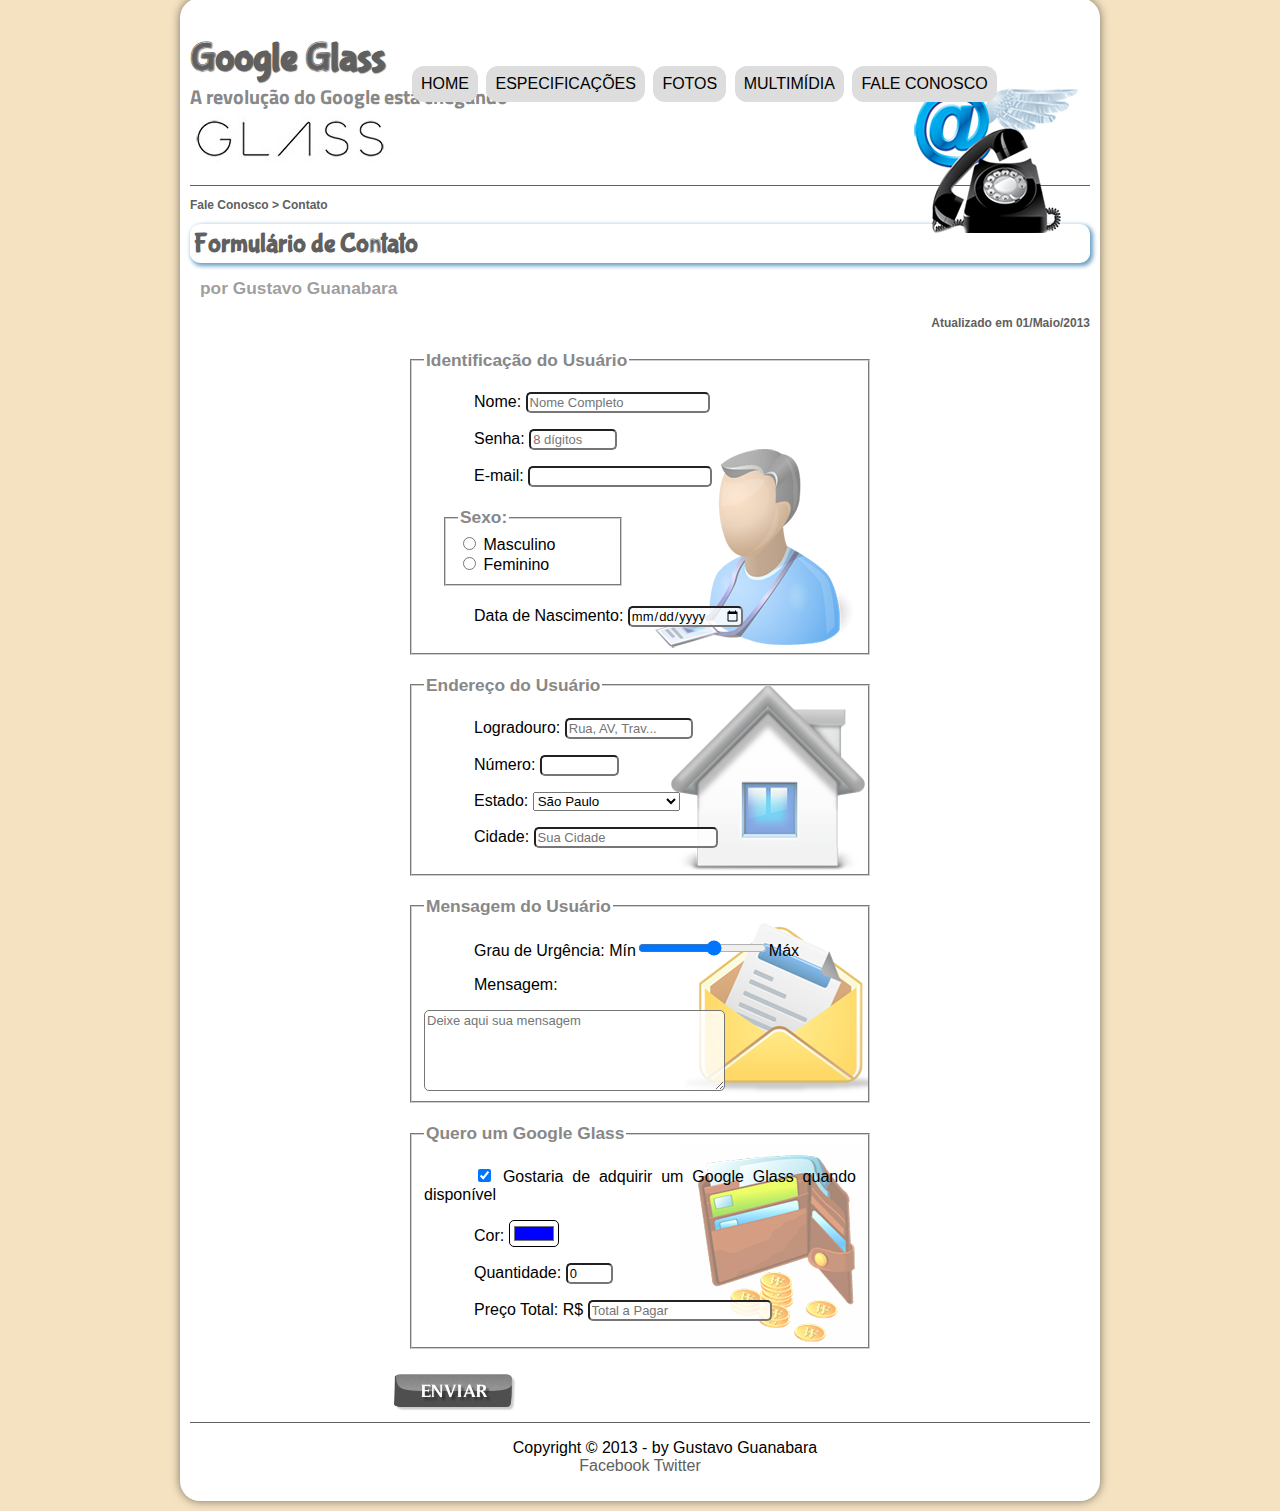
<file: fale-conosco.html>
<!DOCTYPE html5>
<html lang="pt-br">
<head>
    <meta charset="UTF-8"/>
    <title>Tudo sobre Google Glass</title>
  <link rel="stylesheet" href="_css/estilo.css"/>
  <link rel="stylesheet" href="_css/form.css"/>
</head>
<script language="javascript" src="_javascript/funcoes.js"></script>
  <script>
    function calc_total() {
       var qtd = parseInt(document.getElementById('cQtd').value);
       tot = qtd * 1500;
       document.getElementById('cTot').value=tot;
    }
  </script>

<body>
<div id="Interface">

  <header id="cabecalho">
    <hgroup>
  <h1>Google Glass</h1>
  <h2>A revolução do Google está chegando</h2>
</hgroup>
<img id="icone" src="_imagens/contato.png">
 <nav id="menu">
  <h1>Menu Principal</h1>
   <ul type= "disc">
     <li onmouseover="mudaFoto('_imagens/home.png')" onmouseout="mudaFoto('_imagens/contato.png')"><a href="index.html">Home</a></li>
     <li onmouseover="mudaFoto('_imagens/especificacoes.png')" onmouseout="mudaFoto('_imagens/contato.png')"><a href="specs.html">Especificações</a></li>
     <li onmouseover="mudaFoto('_imagens/fotos.png')" onmouseout="mudaFoto('_imagens/contato.png')
     "><a href="fotos.html">Fotos</a></li>
     <li onmouseover="mudaFoto('_imagens/multimidia.png')" onmouseout="mudaFoto('_imagens/contato.png')"><a href="multimidia.html">Multimídia</a></li>
     <li onmouseover="mudaFoto('_imagens/contato.png')" onmouseout="mudaFoto('_imagens/contato.png')"><a href="fale-conosco.html">Fale conosco</a></li>
   </ul>
 </nav>
</header>

<section id="corpo-full">
  <article id="noticia-principal"> 
     <hgroup>
       <header id="cabecalho-artigo">
     <h3>Fale Conosco > Contato</h3>
     <h1>Formulário de Contato </h1>
     <h2>por Gustavo Guanabara</h2>
     <h3 class="direita">Atualizado em 01/Maio/2013</h3>
      </hgroup>
    </header>

  <form method="post" id="fContato" action="mailto:bernardobe830@gmail.com" oninput="calc_total();">
    <fieldset id="usuario">
       <legend>Identificação do Usuário</legend>
        <p> <label for="cNome">Nome:  </label><input type="text" name="tNome" id="cNome" size="20" maxlength="30" placeholder="Nome Completo"/></p>
        <p> <label for="cSenha">Senha: </label> <input type="password" name="tSenha" id="cSenha" size="8" maxlength="8" placeholder="8 dígitos"/></p>
        <p> <label for="cMail">E-mail:</label> <input type="email" name="tMail" id="cMail" size="20" maxlength="40"/></p>
       <fieldset id="sexo"> 
        <legend>Sexo:</legend>
            <input type="radio" name="tSexo" id="cMasc"/> <label for="cMasc">Masculino</label><br/>
            <input type="radio" name="tSexo" id="cFem"/> <label for="cFem">Feminino</label>
       </fieldset>
        <p><label for="cNasc">Data de Nascimento:</label> <input type="date" name="tNasc" id="cNasc"/></p>
        
    </fieldset>

    <fieldset id="endereco">
       <legend>Endereço do Usuário</legend>
        <p> <label for="cRua">Logradouro:</label> <input type="text" name="tRua" id="cRua" size="13" maxlength="80" placeholder="Rua, AV, Trav..."/> </p>
        <p> <label for="cNum">Número:</label> <input type="number" name="tNum" id="cNum" min="0" max="99999"/></p>
        <p> <label for="cEst">Estado:</label> 
           <select name="tEst" id="cEst">
              <optgroup label="Região Sudeste">
                <option value="RJ">Rio de Janeiro</option>
                <option value="SP" selected>São Paulo</option>
                <option value="MG">Minas Gerais</option>
              <optgroup label="Região Sul">  
                <option value="PR">Paraná</option>
                <option value="SC">Santa Catarina</option>
                <option value="RS">Rio Grande do Sul</option>
              </optgroup>
           </select></p>
        <p> <label for="cCid">Cidade:</label> <input type="text" name="tCid" id="cCid" size="20" maxlength="40" placeholder="Sua Cidade" list="cidades"/></p>
         <datalist id="cidades">
           <option value="Rio de Janeira"></option>
           <option value="Nova Iguaçu"></option>
           <option value="Niterói"></option>
           <option value="Belford Roxo"></option>
         </datalist>
    </fieldset>

    <fieldset id="mensagem">
      <legend>Mensagem do Usuário</legend>
        <p><label for="cUrg">Grau de Urgência:</label>
        Mín<input type="range" name="tUrg" id="cUrg" min="0" max="10" step="2"/>Máx</p>
        <p><label for="cMsg">Mensagem:</p>
        <textarea name="tMsg" id="cMsg" cols="35" rows="5" placeholder="Deixe aqui sua mensagem" ></textarea>
    </fieldset>

    <fieldset id="pedido">
       <legend>Quero um Google Glass</legend>
        <p><input type="checkbox" name="tPed" id="cPed" checked/>
          <label for="cPed">Gostaria de adquirir um Google Glass quando disponível</label></p>
        <p><label for="cCor">Cor:</label>
         <input type="color" name="tCor" id="cCor" value="#0000FF"/></p>
        <p><label for="cQtd">Quantidade:</label>
        <input type="number" name="tQtd" id="cQtd" min="0" max="5" value="0"/></p>
        <p><label for="cTot">Preço Total: R$</label>
        <input type="text" name="tTot" id="cTot" placeholder="Total a Pagar" readonly/></p>
    </fieldset>
 
 
    <input type="image" name="tEnviar" src="_imagens/botao-enviar.png"/>

  </form>
      
</article>
</section>


<footer id="rodape">
    <p>Copyright &copy; 2013 - by Gustavo Guanabara<br/>
    <a href="http://facebook.com/cursosemvideo" target="_blank"> Facebook</a> 
    <a href="http://twitter.com/cursosemvideo" target="_blank"> Twitter</a></p>
    </footer>
    </div>
    </body>
    </html>
</file>
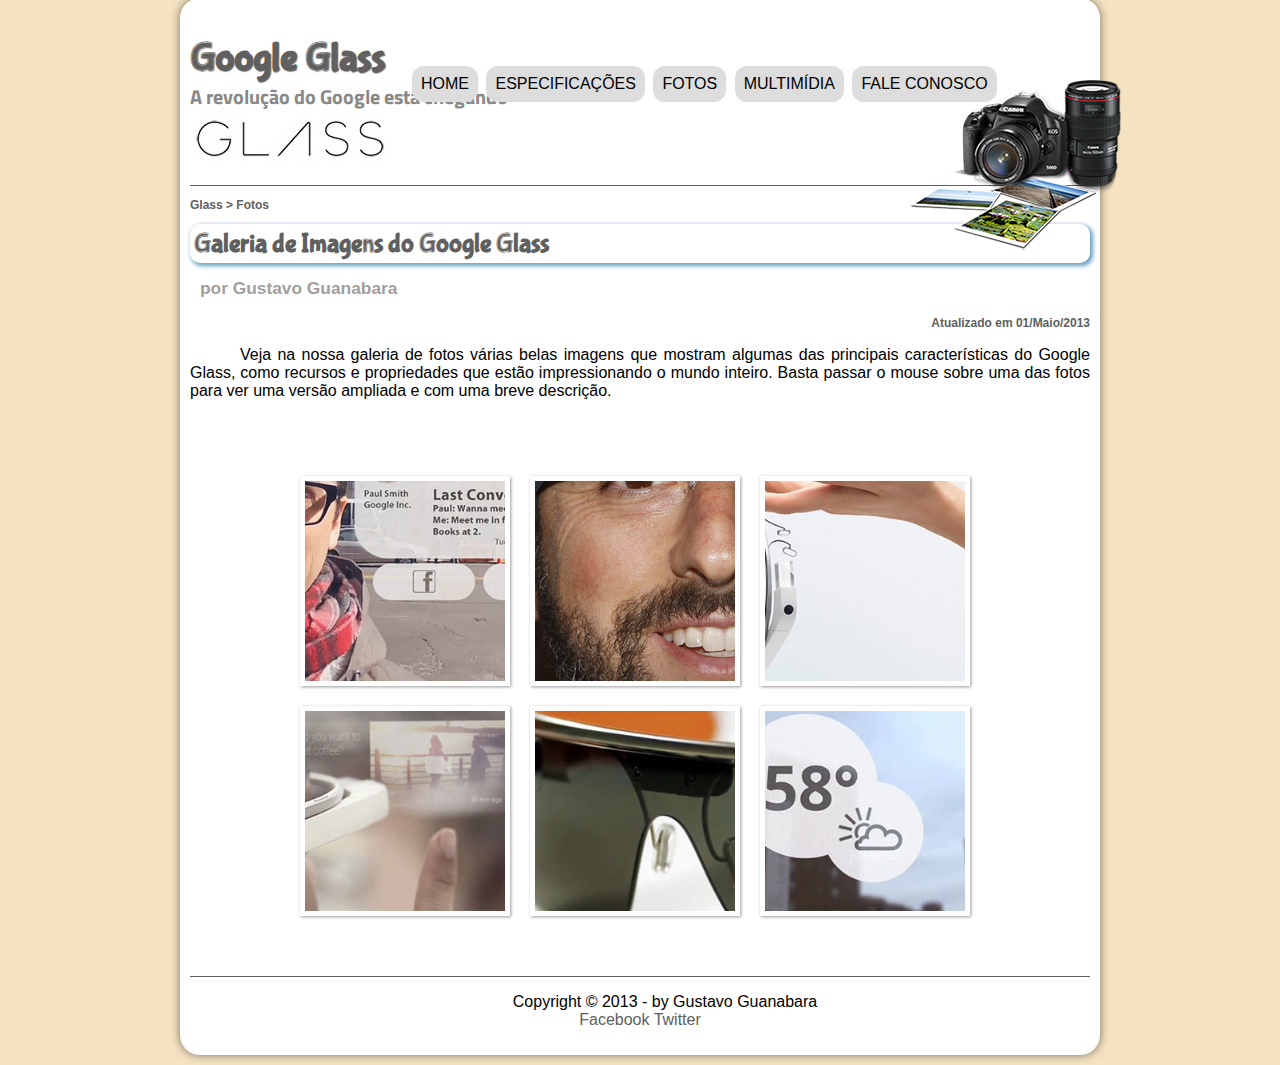
<file: fotos.html>
<!DOCTYPE html5>
<html lang="pt-br">
<head>
    <meta charset="UTF-8"/>
    <title>Tudo sobre Google Glass</title>
  <link rel="stylesheet" href="_css/estilo.css"/>
  <link rel="stylesheet" href="_css/fotos.css"/>
</head>
<script language="javascript" src="_javascript/funcoes.js"></script>

<body>
<div id="Interface">

  <header id="cabecalho">
    <hgroup>
  <h1>Google Glass</h1>
  <h2>A revolução do Google está chegando</h2>
</hgroup>
<img id="icone" src="_imagens/fotos.png">
 <nav id="menu">
  <h1>Menu Principal</h1>
   <ul type= "disc">
     <li onmouseover="mudaFoto('_imagens/home.png')" onmouseout="mudaFoto('_imagens/fotos.png')"><a href="index.html">Home</a></li>
     <li onmouseover="mudaFoto('_imagens/especificacoes.png')" onmouseout="mudaFoto('_imagens/fotos.png')"><a href="specs.html">Especificações</a></li>
     <li onmouseover="mudaFoto('_imagens/fotos.png')" onmouseout="mudaFoto('_imagens/fotos.png')
     "><a href="fotos.html">Fotos</a></li>
     <li onmouseover="mudaFoto('_imagens/multimidia.png')" onmouseout="mudaFoto('_imagens/fotos.png')"><a href="multimidia.html">Multimídia</a></li>
     <li onmouseover="mudaFoto('_imagens/contato.png')" onmouseout="mudaFoto('_imagens/fotos.png')"><a href="fale-conosco.html">Fale conosco</a></li>
   </ul>
 </nav>
</header>

<section id="corpo-full">
 <article id="noticia-principal"> 
    <hgroup>
      <header id="cabecalho-artigo">
    <h3>Glass > Fotos</h3>
    <h1>Galeria de Imagens do Google Glass</h1>
    <h2>por Gustavo Guanabara</h2>
    <h3 class="direita">Atualizado em 01/Maio/2013</h3>
      </hgroup>
  </header>


 <p>Veja na nossa galeria de fotos várias belas imagens que mostram algumas das principais características do Google Glass, como recursos e propriedades que estão impressionando o mundo inteiro. Basta passar o mouse sobre uma das fotos para ver uma versão ampliada e com uma breve descrição.</p>

<ul id="album-fotos">
  <li id="foto01"><span>Agenda e lembretes</span></li>
  <li id="foto02"><span>Sergey Brin usando o Glass</span></li>
  <li id="foto03"><span>Leve e compacto</span></li>
  <li id="foto04"><span>Sensação de uma tela de 50"</span></li>
  <li id="foto05"><span>Vários tipos de lente</span></li>
  <li id="foto06"><span>Informações importantes</span></li>
</ul>

  </article>
</section>

<footer id="rodape">
    <p>Copyright &copy; 2013 - by Gustavo Guanabara<br/>
    <a href="http://facebook.com/cursosemvideo" target="_blank"> Facebook</a> 
    <a href="http://twitter.com/cursosemvideo" target="_blank"> Twitter</a></p>
    </footer>
    </div>
    </body>
    </html>
</file>
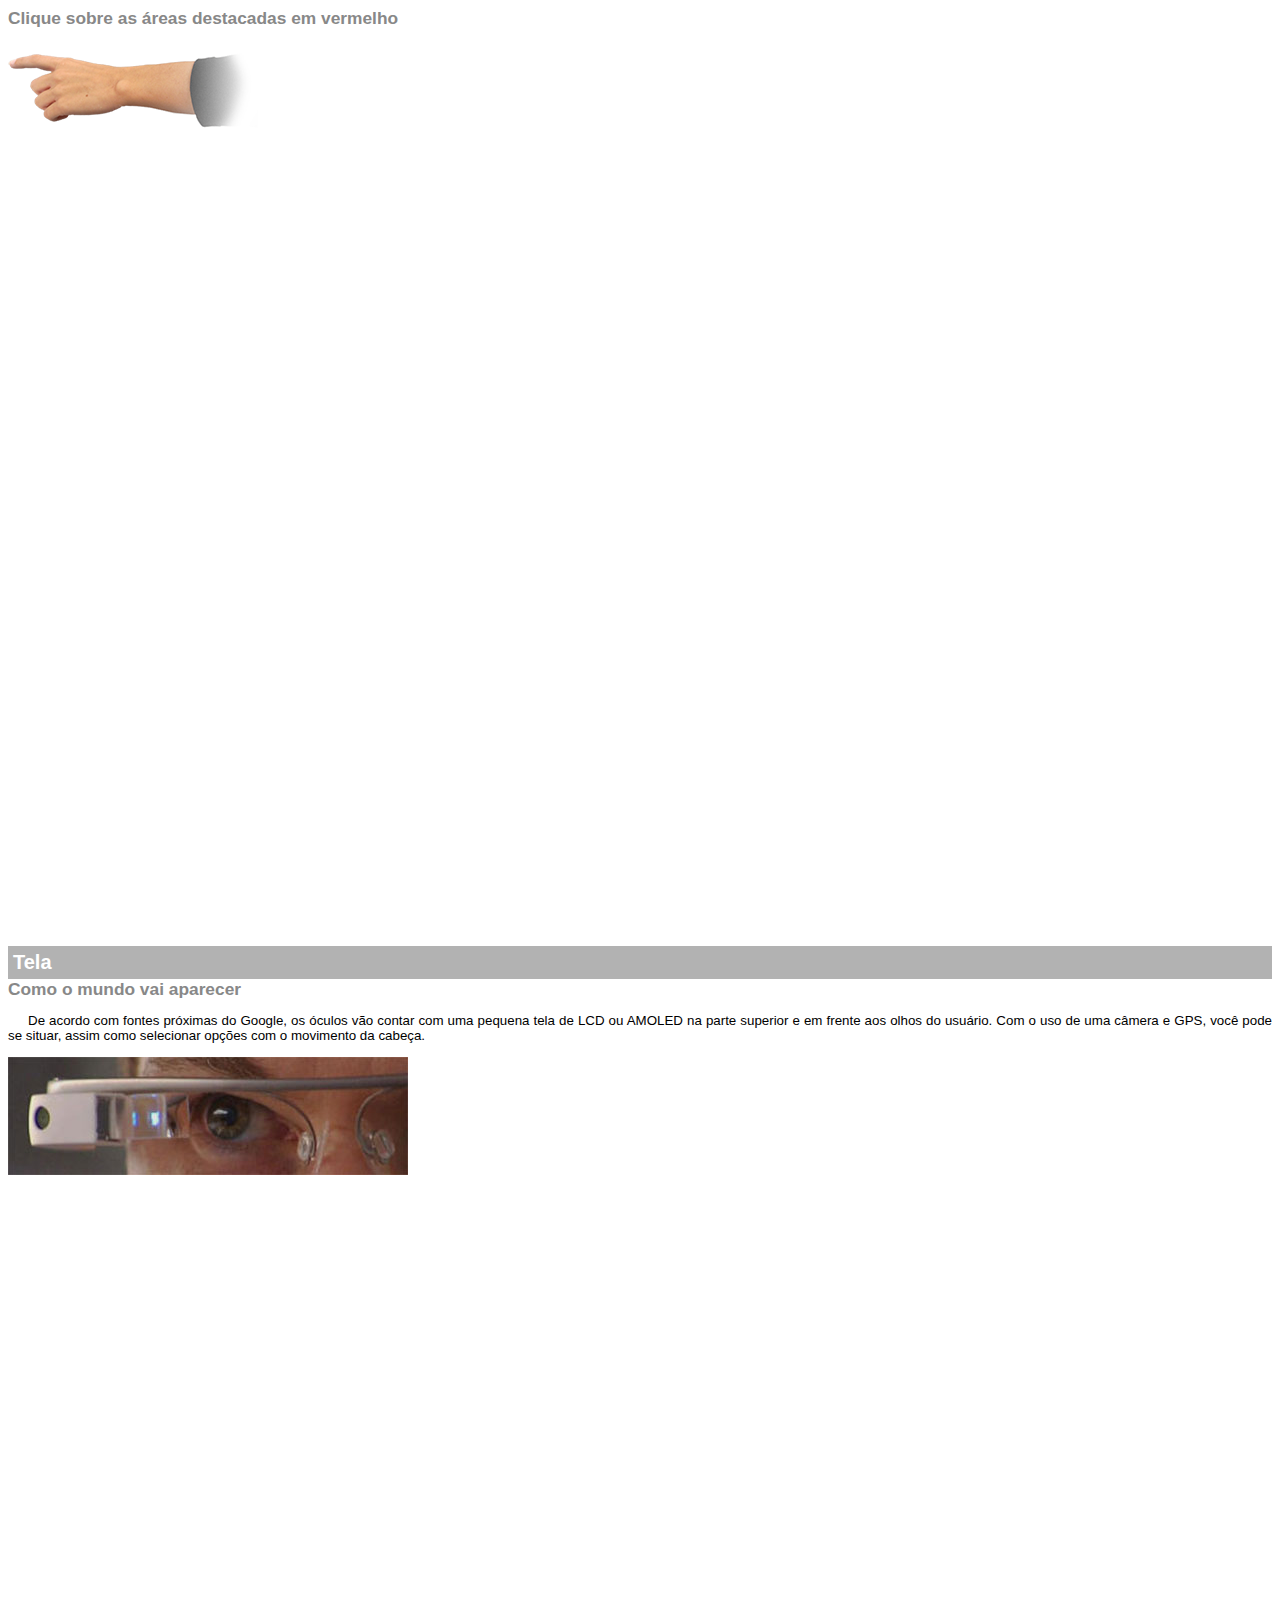
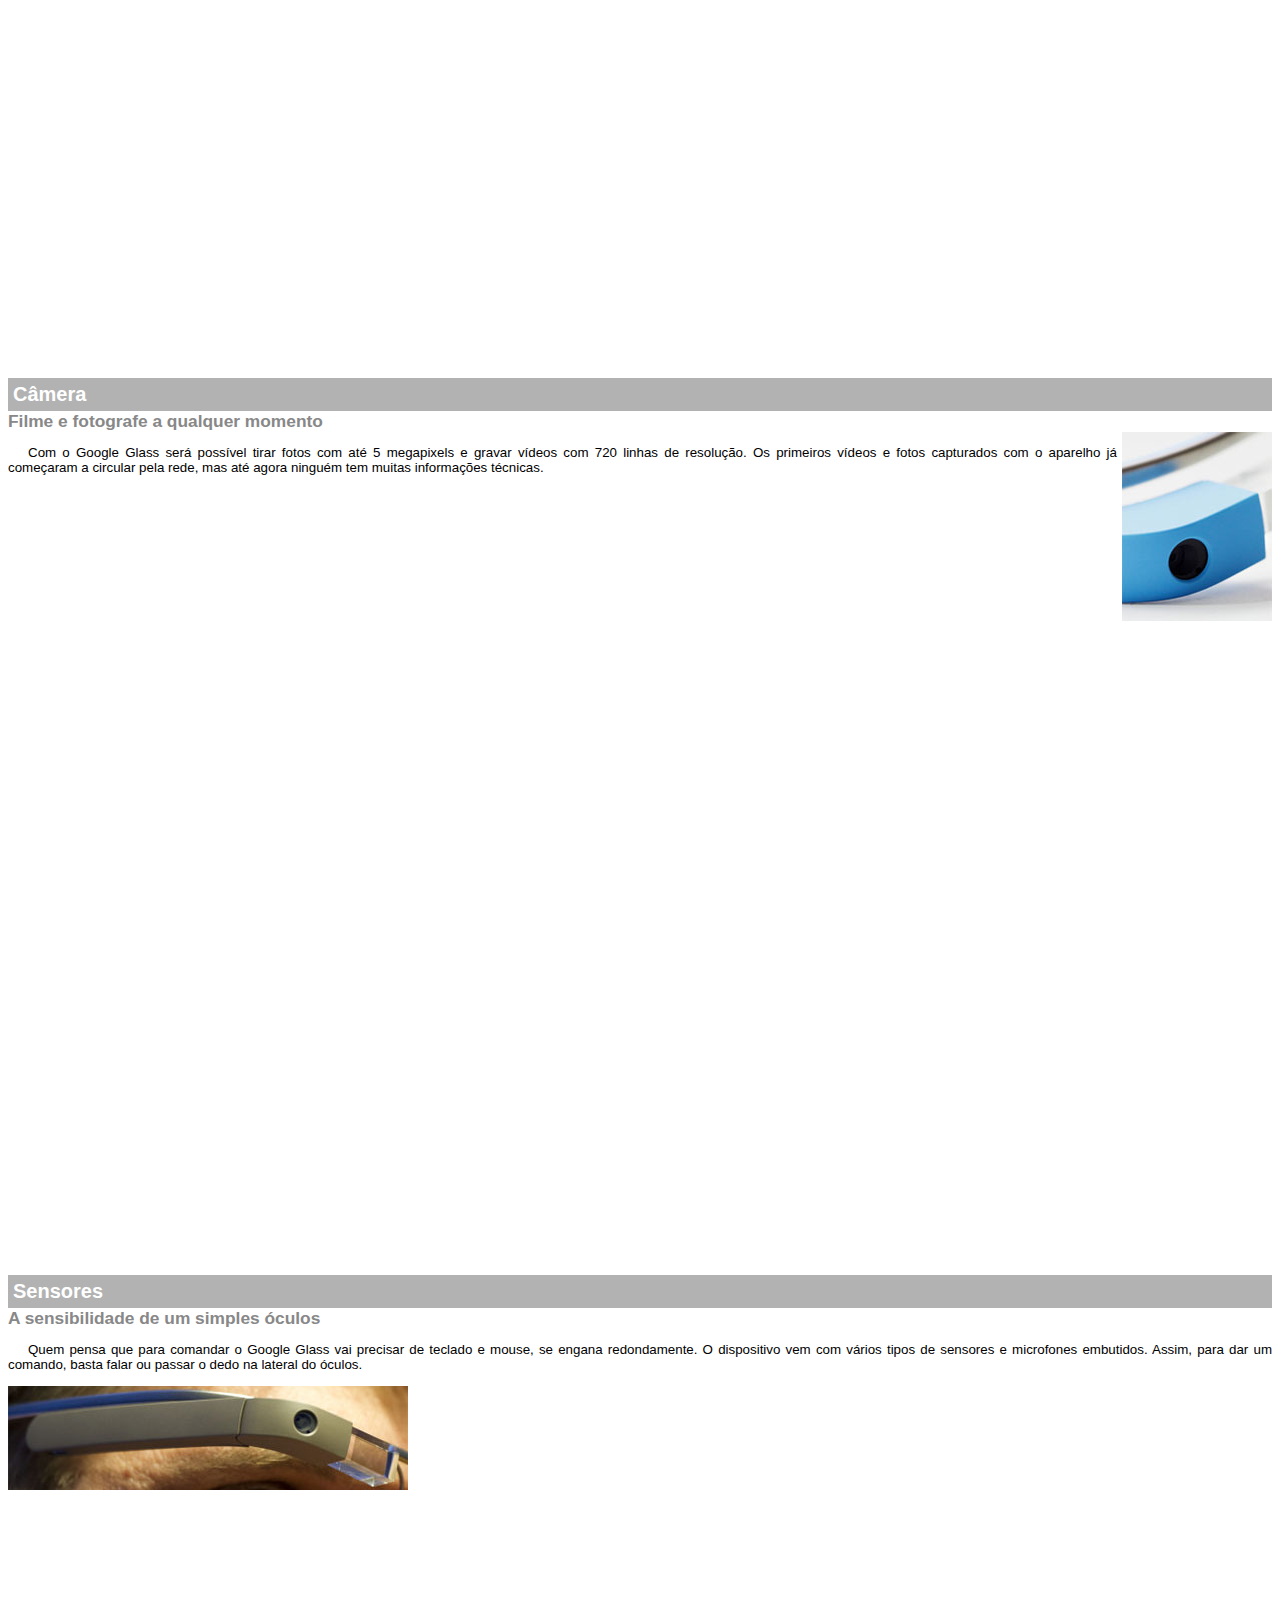
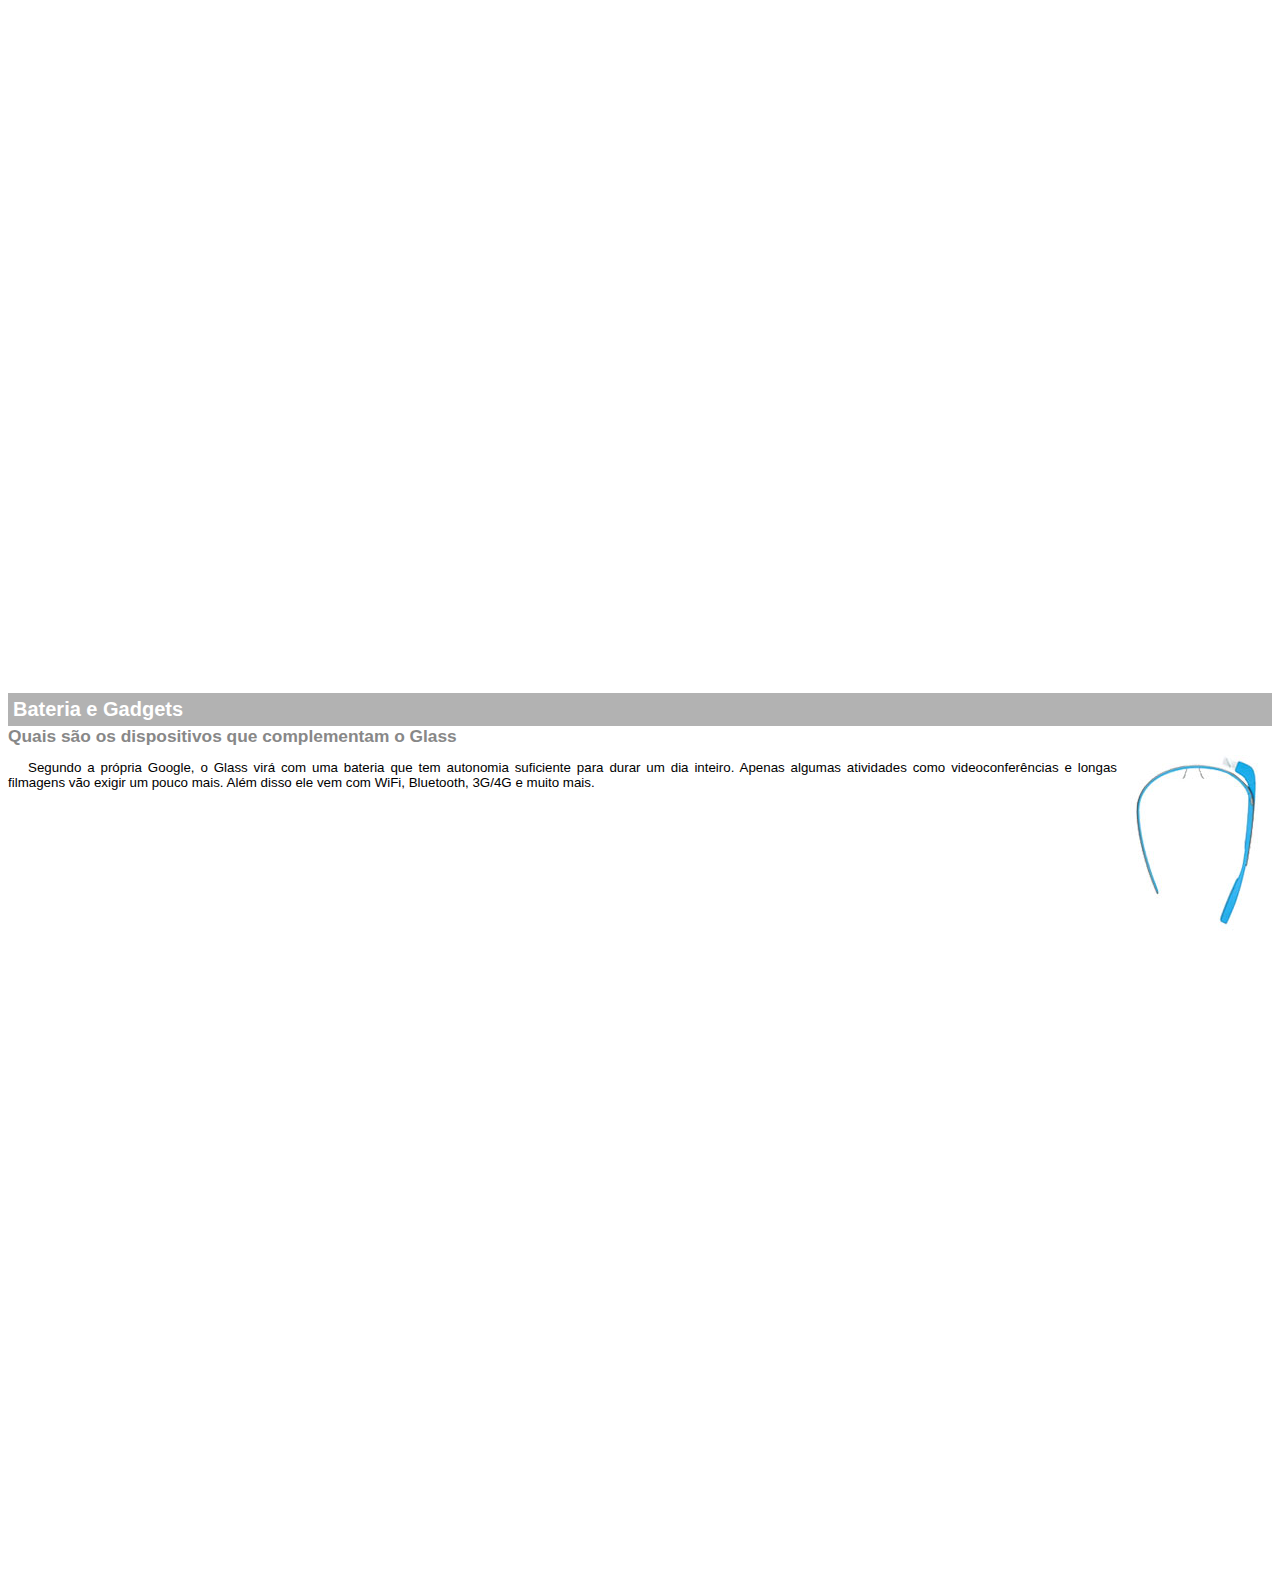
<file: google-glass.html>
<!DOCTYPE html>

<html>
<head>
    <meta charset="utf-8">
    <title>informações sobre o Google Glass</title>
    <style>
        body {
            font-family: Arial;
            font-size: 10pt;
        }
        p {
            text-align: justify;
            text-indent: 20px;
        }
        article h1 {
            font-size: 15pt;
            color: white;
            background-color: rgba(0, 0, 0, .3);
            padding: 5px;
            margin: 0px;
        }
        article h2 {
            font-size: 13pt;
            color: #888888;
            margin: 0px;
        }
        article {
            margin-bottom: 800px;
        }
        img.img-dir {
            display: block;
            float: right;
            margin-left: 5px;
        }
      

    </style>
</head>

<body>

<article id="topo">
    <header>
    <h2>Clique sobre as áreas destacadas em vermelho</h2>
    </header>
<img src="_imagens/mao.png" alt="Mão apontando para esquerda"/>
</article>

<article id="tela">
  <header>
    <h1>Tela</h1>
    <h2>Como o mundo vai aparecer</h2>
  </header>
<p>De acordo com fontes próximas do Google, os óculos vão contar com uma pequena tela de LCD ou AMOLED na parte superior e em frente aos olhos do usuário. Com o uso de uma câmera e GPS, você pode se situar, assim como selecionar opções com o movimento da cabeça.</p>
<img src="_imagens/det-tela.jpg" alt="tela do google glass"/>
</article>

<article id="camera">
   <header>
    <h1>Câmera</h1>
    <h2>Filme e fotografe a qualquer momento</h2>
   </header>
<img src="_imagens/det-camera.jpg" class="img-dir" alt="Câmera do Google Glass"/>
<p>Com o Google Glass será possível tirar fotos com até 5 megapixels e gravar vídeos com 720 linhas de resolução. Os primeiros vídeos e fotos capturados com o aparelho já começaram a circular pela rede, mas até agora ninguém tem muitas informações técnicas.</p>
</article>

<article id="sensores">
  <header>
    <h1>Sensores</h1>
    <h2>A sensibilidade de um simples óculos</h2>
  </header> 
<p>Quem pensa que para comandar o Google Glass vai precisar de teclado e mouse, se engana redondamente. O dispositivo vem com vários tipos de sensores e microfones embutidos. Assim, para dar um comando, basta falar ou passar o dedo na lateral do óculos.</p>
<img src="_imagens/det-touch.jpg" alt="Sensores do Googlo glass">
</article>

<article id="gadgets">
   <header>
      <h1>Bateria e Gadgets</h1>
      <h2>Quais são os dispositivos que complementam o Glass</h2>
   </header>
<img src="_imagens/det-bateria.jpg" class="img-dir" alt="Bateria e Gadgets do google glass">
<p>Segundo a própria Google, o Glass virá com uma bateria que tem autonomia suficiente para durar um dia inteiro. Apenas algumas atividades como videoconferências e longas filmagens vão exigir um pouco mais. Além disso ele vem com WiFi, Bluetooth, 3G/4G e muito mais.</p>
</article>
</body>

</html>
</file>
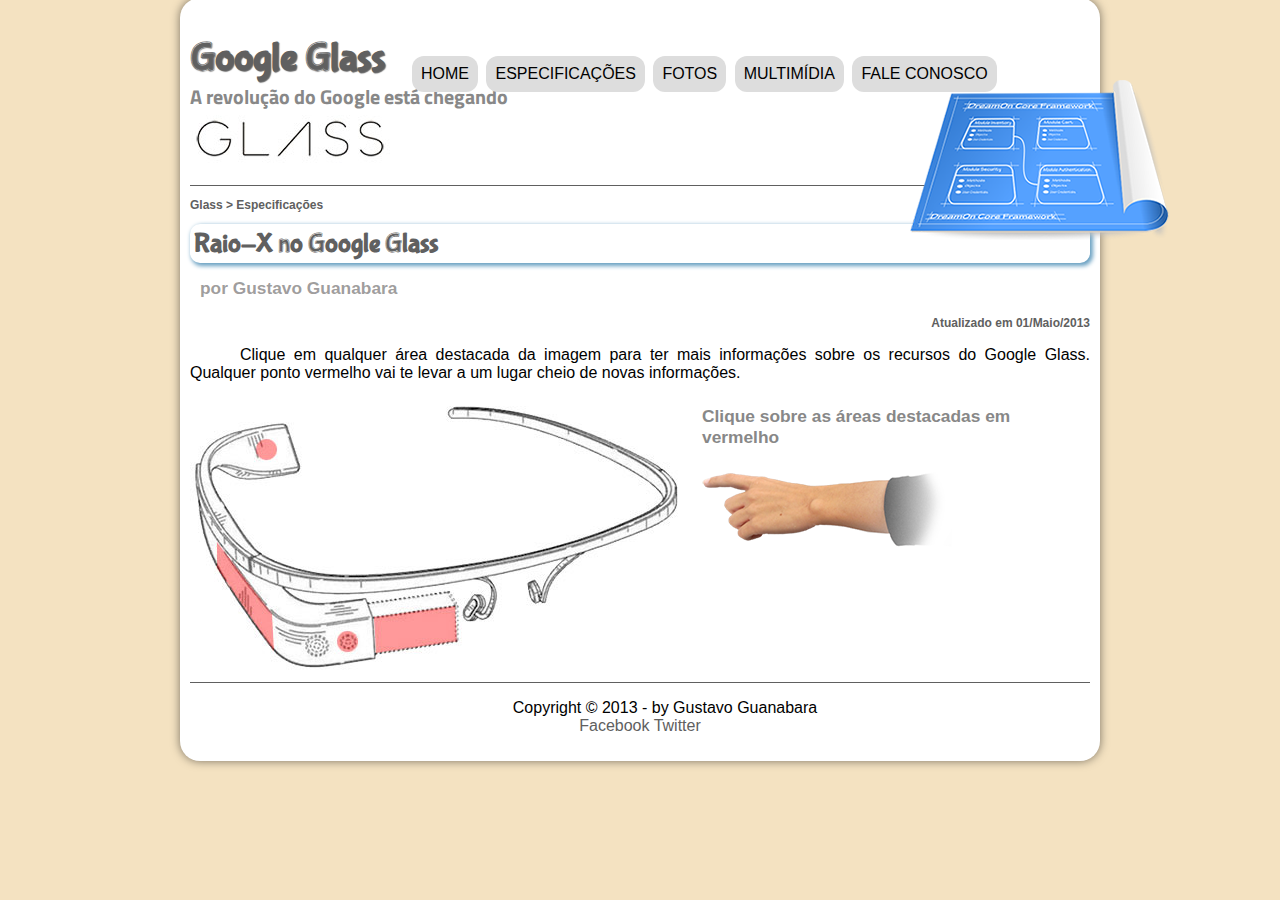
<file: specs.html>
<!DOCTYPE html5>
<html lang="pt-br">
<head>
    <meta charset="UTF-8"/>
    <title>Tudo sobre Google Glass</title>
  <link rel="stylesheet" href="_css/estilo.css"/>
  <link rel="stylesheet" href="_css/specs.css"/>
</head>
<script language="javascript" src="_javascript/funcoes.js"></script>

<body>
<div id="Interface">

  <header id="cabecalho">
    <hgroup>
  <h1>Google Glass</h1>
  <h2>A revolução do Google está chegando</h2>
</hgroup>
<img id="icone" src="_imagens/especificacoes.png">
 <nav id="menu">
  <h1>Menu Principal</h1>
   <ul type= "disc">
     <li onmouseover="mudaFoto('_imagens/home.png')" onmouseout="mudaFoto('_imagens/especificacoes.png')"><a href="index.html">Home</a></li>
     <li onmouseover="mudaFoto('_imagens/especificacoes.png')" onmouseout="mudaFoto('_imagens/especificacoes.png')"><a href="specs.html">Especificações</a></li>
     <li onmouseover="mudaFoto('_imagens/fotos.png')" onmouseout="mudaFoto('_imagens/especificacoes.png')
     "><a href="fotos.html">Fotos</a></li>
     <li onmouseover="mudaFoto('_imagens/multimidia.png')" onmouseout="mudaFoto('_imagens/especificacoes.png')"><a href="multimidia.html">Multimídia</a></li>
     <li onmouseover="mudaFoto('_imagens/contato.png')" onmouseout="mudaFoto('_imagens/especificacoes.png')"><a href="fale-conosco.html">Fale conosco</a></li>
   </ul>
 </nav>
</header>

<section id="corpo-full">
 <article id="noticia-principal"> 
    <hgroup>
      <header id="cabecalho-artigo">
    <h3>Glass > Especificações</h3>
    <h1>Raio-X no Google Glass</h1>
    <h2>por Gustavo Guanabara</h2>
    <h3 class="direita">Atualizado em 01/Maio/2013</h3>
    </hgroup>
    </header>


    <p>Clique em qualquer área destacada da imagem para ter mais informações sobre os recursos do Google Glass. Qualquer ponto vermelho vai te levar a um lugar cheio de novas informações.</p>
   
    <section id="conteudo">
      <img src="_imagens/glass-esquema-marcado.jpg" usemap="#meumapa"/>
         <map name="meumapa">
           <area shape="rect" coords="179,202,270,260" href="google-glass.html#tela" target="janela"/>
           <area shape="circle" coords="158,243,12" href="google-glass.html#camera" target="janela"/>
           <area shape="circle" coords="73,52,12" href="google-glass.html#gadgets" target="janela"/>
           <area shape="poly" coords="28,143,83,216,84,249,27,169" href="google-glass.html#sensores" target="janela"/>


         </map>
      <iframe src="google-glass.html" name="janela" id="frame-spec"></iframe>
    </section>
   
 </article>

</section>


<footer id="rodape">
    <p>Copyright &copy; 2013 - by Gustavo Guanabara<br/>
    <a href="http://facebook.com/cursosemvideo" target="_blank"> Facebook</a> 
    <a href="http://twitter.com/cursosemvideo" target="_blank"> Twitter</a></p>
    </footer>
    </div>
    </body>
    </html>
</file>
<file: _css/estilo.css>
@charset "UTF-8";
@import url('https://fonts.googleapis.com/css2?family=Titillium+Web&display=swap');
@font-face {
    font-family: 'fontelogo';
    src: url("../_fonts/bubblegum-sans-regular.otf");
}

body {
    font-family: Arial, sans-serif;
    background-color: #e4ba6c6c;
    color: rgba(0, 0, 0, 1);
    border-radius: 15px;
}

#interface {
    width: 900px;
    background-color: rgb(255, 255, 255);
    margin: -10px auto 10px auto;
    box-shadow: 0px 0px 10px rgba(0, 0, 0, .5);
    padding: 10px;
    border-radius: 20px;
}

p {
    text-align: justify;
    text-indent: 50px;
}

a {
    color: #606060;
    text-decoration: none;
}

a:hover {
    text-decoration: underline;
}

header#cabecalho img#icone {
    position: relative;
    left: 720px;
    top: -48px;
    margin-top: 0px;
}

header#cabecalho {
    border-bottom: 1px #606060 solid;
    height: 150px;
    background: url("../_imagens/glass-logo-peq.jpg") no-repeat 0px 80px;
}

header#cabecalho h1 {
    font-family: 'fontelogo', sans-serif;
    font-size: 30pt;
    color: #606060;
    text-shadow: 1px 1px 1px rgba(0, 0, 0, .6);
    padding: 0px;
    margin-bottom: 0px;
}

header#cabecalho h2 {
    font-family: 'Titillium Web', sans-serif;
    font-size: 15pt;
    color: #888888;
    padding: 0px;
    margin-top: 0px;
}


/* Formatação de imagens com legenda */

figure.foto-legenda {
    position: relative;
    border: 8px solid rgb(206, 206, 206);
    box-shadow: 1px 1px 4px black;
    border-radius: 15px;    
}

figure.foto-legenda img {
    width: 100%;
    height: 50%;
}

figure.foto-legenda figcaption {
    opacity: 0;
    position: absolute;
    top: 0%;
    background-color: rgba(0, 0, 0, .4);
    color: white;
    width: 100%;
    height: 100%;
    padding: 10px;
    box-sizing: border-box;
    transition: opacity 1s;
    
    
}

figure.foto-legenda:hover figcaption {
    opacity: 1;
}


/*Formatação menu */

nav#menu {
    display: block;
}

nav#menu ul {
    list-style: none;
    text-transform: uppercase;
    position: relative;
    top: -250;
    left: 180px;
}

nav#menu li {
    display: inline-block;
    background-color: #dddddd;
    padding: 9px;
    margin: 2px;
    transition: background-color 1s;
    border-radius: 12px;
}

nav#menu li:hover {
    background-color: #606060;
}

nav#menu h1 {
    display: none;
}

nav#menu a {
    color: black;
    text-decoration: none;
}

nav#menu a:hover {
    color: white;
    text-decoration: underline;
}

section#corpo {
    display: block;
    width: 500px;
    float: left;
    border-right: 1px solid #606060;
    padding-right: 15px;
}

article#noticia-principal h2 {
    font-size: 13pt;
    color: #606060;
    background-color: #dddddd;
    padding: 5px 0px 5px 10px;
    margin: 10px 0px 10px 0px;
    border-radius: 12px;
}

header#cabecalho-artigo h1 {
    font-family: 'fontelogo', sans-serif;
    font-size: 20pt;
    color: #606060;
    margin-bottom: 0px;
    margin-top: 0px;
    border-radius: 10px;
    box-shadow: 2px 2px 4px 1px #69a0c2;
    padding-left: 10;
    padding: 4px
}

.direita {
    text-align: right;
}

header#cabecalho-artigo h2 {
    font-size: 13pt;
    color: #5f5d5d9c;
    background-color: rgba(255, 255, 255, 0.801);
    /* box-shadow: 1px 1px 2px; */
}

header#cabecalho-artigo h3 {
    font-size: 12px;
    color: #606060;
}

table#tabelaspec {
    border: 1px solid #606060;
    border-spacing: 0px;
    margin-left: auto;
    margin-right: auto;
}

table#tabelaspec td {
    border: 1px solid #606060;
    padding: 10px;
    text-align: center;
    vertical-align: middle;
}

table#tabelaspec td.ce {
    color: white;
    background-color: #606060;
    vertical-align: top;
    font-weight: bold;
}

table#tabelaspec td.cd {
    background-color: #cecece;
}

table#tabelaspec caption {
    color: #888888;
    font-size: 13pt;
    font-weight: bolder;
}

table#tabelaspec caption span {
    display: block;
    float: right;
    font-size: 8pt;
    color: black;
    margin-top: 15px;
}

aside#lateral {
    display: block;
    width: 350px;
    float: right;
    background-color: #dddddd;
    padding: 10px;
    margin-top: 10px;
    box-shadow: 2px 2px 2px rgba(0, 0, 0, .5);
    border-radius: 10px;
}

aside#lateral h1 {
    font-family: 'fontelogo';
    font-size: 20pt;
    color: #606060;
    margin-top: 0px;
}

aside#lateral h2 {
    background-color: #606060;
    color: white;
    font-size: 13pt;
    padding: 5px;
    border-radius: 10px;
}

footer#rodape {
    clear: both;
    border-top: 1px solid #606060;
}

footer#rodape p {
    text-align: center;
}

video#um {
    display: block;
    position: relative;
    width: 500px;
    margin: auto;
    margin-bottom: 10px;
}

video#dois {
    display: block;
    position: relative;
    width: 350px;
    margin: auto;
}
</file>
<file: _css/form.css>
@charset "UTF-8";
form {
    width: 500px;
    margin: auto;
}

input,
textarea {
    font-family: sans-serif;
    font-weight: normal;
    font-size: 13px;
    background-color: rgba(255, 255, 255, .8);
    border-radius: 5px;
}

input:hover,
textarea:hover {
    background-color: #dddddd;
}

legend {
    color: #888888;
    font-weight: bold;
    font-size: 13pt;
    font-family: sans-serif;
}

fieldset {
    border-color: #cecece;
    margin: 20px;
}

fieldset#sexo {
    width: 150px;
}

fieldset#usuario {
    background: url("../_imagens/icone-contato.png") no-repeat 95% 95%;
}

fieldset#endereco {
    background: url("../_imagens/icone-endereco.png") no-repeat 100% 60%;
}

fieldset#mensagem {
    background: url("../_imagens/icone-mensagem.png") no-repeat 105% 95%;
}

fieldset#pedido {
    background: url("../_imagens/icone-pagamento.png") no-repeat 105% 95%;
}
</file>
<file: _css/fotos.css>
@charset "UTF-8";

ul#album-fotos {
    width: 700px;
    margin: 0 auto;
    padding: 50px;
    overflow: hidden;
    list-style: none;
    
   
}

ul#album-fotos li {
    float: left;
    width: 200px;
    height: 200px;
    margin: 10px;
    border: 5px solid white;
    background-color: #ffffff;
    box-shadow: 1px 1px 3px rgb(0,0,0,.4);
    -webkit-transition: all .4s ease-in;
}

ul#album-fotos li span {
    opacity: 0;
    color: white;
    text-shadow: 1px 1px 1px black;
    background-color: rgba(0, 0, 0, 0.3);
    font-size: 9pt;
    line-height: 370px;
    padding: 5px;

}

ul#album-fotos li:hover {
    -webkit-transform: scale(1.5);
}

ul#album-fotos li:hover span {
    opacity: 1;
}

ul#album-fotos li#foto01 {
    background: url('../_imagens/galeria-01.jpg');
    background-position: 50% 50%;
    background-size: 400px 400px;
    background-color: white;
}
ul#album-fotos li#foto01:hover {
    background-position: 0px 0px;
    background-size: 200px 200px;
}

ul#album-fotos li#foto02 {
    background: url('../_imagens/galeria-02.jpg');
    background-position: 50% 50%;
    background-size: 400px 400px;
    background-color: white;
}
ul#album-fotos li#foto02:hover {
    background-position: 0px 0px;
    background-size: 200px 200px;
}

ul#album-fotos li#foto03 {
    background: url('../_imagens/galeria-03.jpg');
    background-position: 50% 50%;
    background-size: 400px 400px;
    background-color: white;
}
ul#album-fotos li#foto03:hover {
    background-position: 0px 0px;
    background-size: 200px 200px;
}

ul#album-fotos li#foto04 {
    background: url('../_imagens/galeria-04.jpg');
    background-position: 50% 50%;
    background-size: 400px 400px;
    background-color: white;
}
ul#album-fotos li#foto04:hover {
    background-position: 0px 0px;
    background-size: 200px 200px;
}

ul#album-fotos li#foto05 {
    background: url('../_imagens/galeria-05.jpg');
    background-position: 50% 50%;
    background-size: 400px 400px;
    background-color: white;
}
ul#album-fotos li#foto05:hover {
    background-position: 0px 0px;
    background-size: 200px 200px;
}

ul#album-fotos li#foto06 {
    background: url('../_imagens/galeria-06.jpg');
    background-position: 50% 50%;
    background-size: 400px 400px;
    background-color: white;
}
ul#album-fotos li#foto06:hover {
    background-position: 0px 0px;
    background-size: 200px 200px;
}
</file>
<file: _css/specs.css>
@charset "UTF-8";

section#conteudo {
    width: 1000px;
    margin: auto;
}
iframe#frame-spec {
    width: 400px;
    height: 280px;
    border: none;
    overflow: hidden;
}

iframe#frame-spec ::-webkit-scrollbar {
    display: none;
}
</file>
